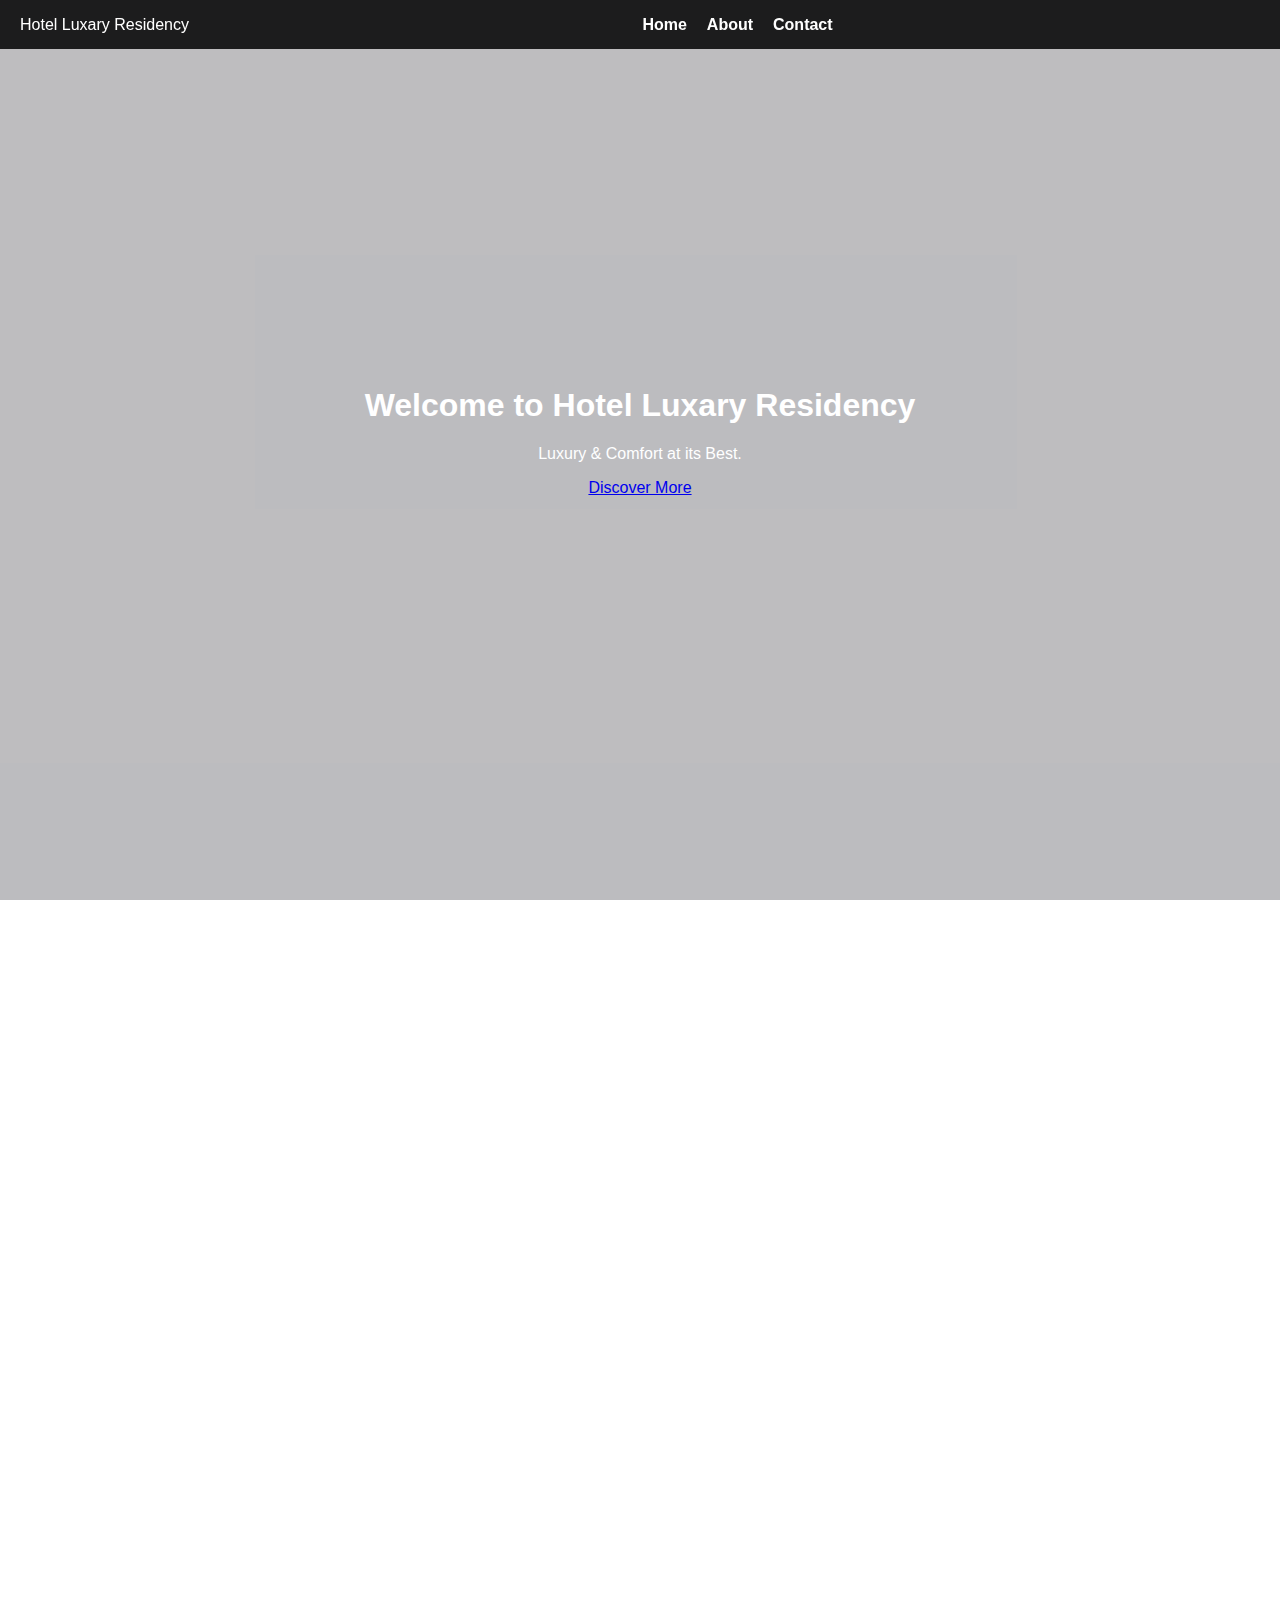
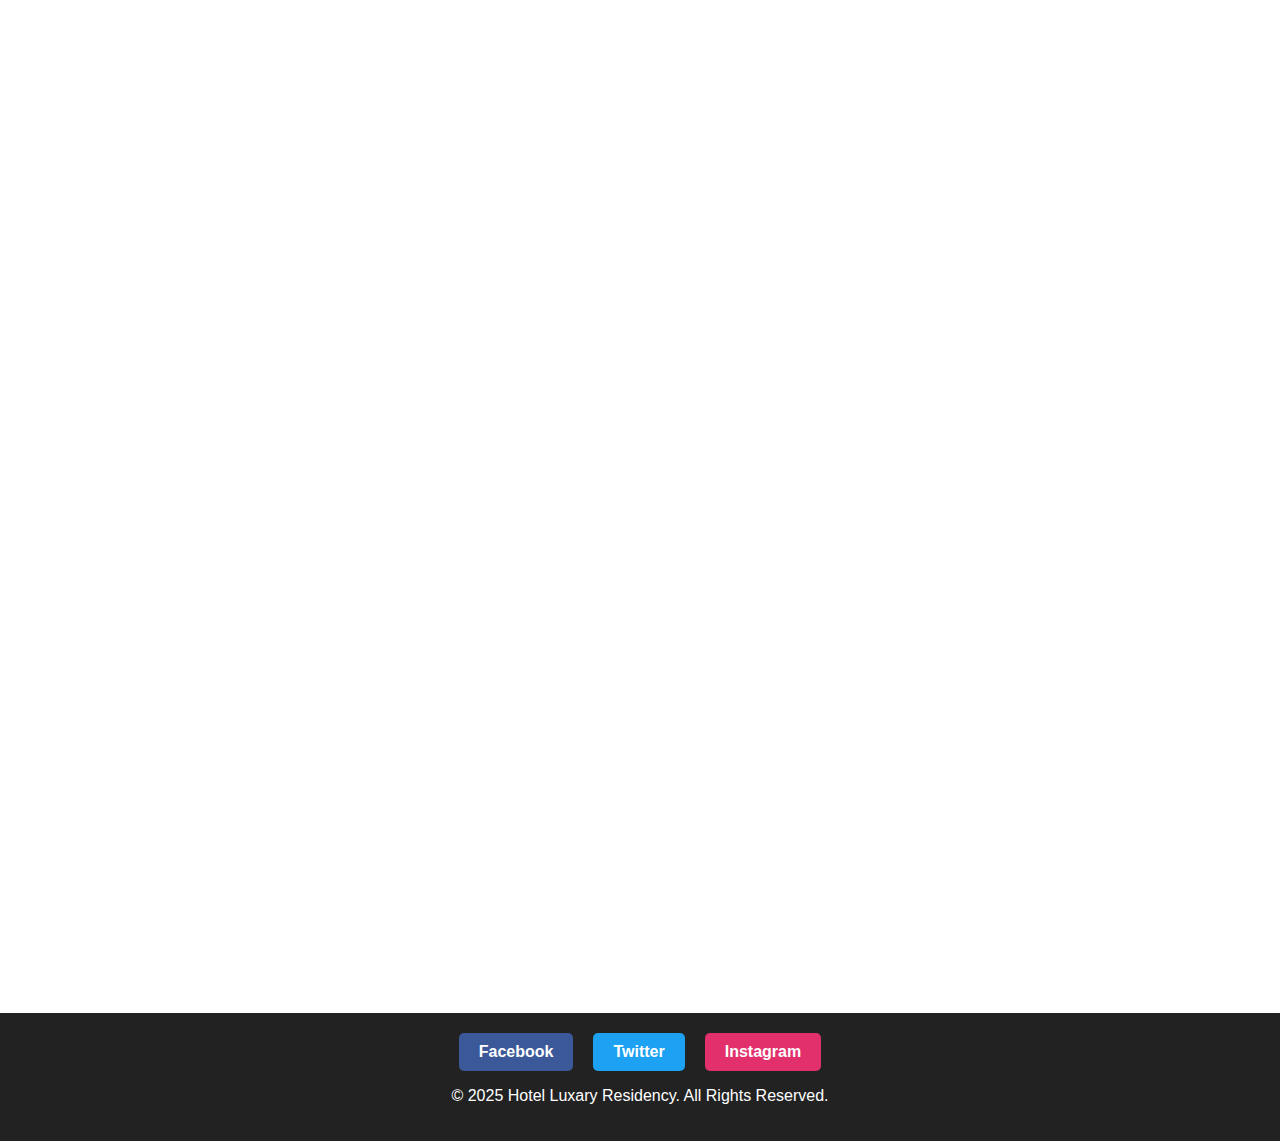
<file: Week-I Task/index.html>
<!DOCTYPE html>
<html lang="en">
<head>
    <meta charset="UTF-8">
    <meta name="viewport" content="width=device-width, initial-scale=1.0">
    <title>Hotel Luxary Residency</title>
    <link rel="stylesheet" href="style.css">
</head>
<body>

    <!-- Navbar -->
    <header>
        <nav class="navbar">
            <div class="logo">Hotel Luxary Residency</div>
            <ul class="nav-links">
                <li><a href="#home">Home</a></li>
                <li><a href="#about">About</a></li>
                <li><a href="#contact">Contact</a></li>
            </ul>
            <div class="menu-toggle">&#9776;</div>
        </nav>
    </header>

    <!-- Hero Section -->
    <section id="home">
        <div class="hero-content">
            <h1>Welcome to Hotel Luxary Residency</h1>
            <p>Luxury & Comfort at its Best.</p>
            <a href="#about" class="btn">Discover More</a>
        </div>
    </section>

    <!-- About Section -->
    <section id="about">
        <h2>About Us</h2>
        <p>Experience world-class hospitality and top-notch services at Hotel Luxary Residency.</p>
    </section>

    <!-- Contact Section -->
    <section id="contact">
        <h2>Contact Us</h2>
        <p>Email: support@hoteluxres.com</p>
        <p>Phone: +123 456 7890</p>
    </section>

    <script src="script.js"></script>

</body>

<!-- Footer Section -->
<footer>
    <div class="social-media">
        <a href="https://www.facebook.com/" target="_blank" class="icon fb">Facebook</a>
        <a href="https://www.twitter.com/" target="_blank" class="icon twitter">Twitter</a>
        <a href="https://www.instagram.com/" target="_blank" class="icon insta">Instagram</a>
    </div>
    <p>&copy; 2025 Hotel Luxary Residency. All Rights Reserved.</p>
</footer>
</html>
</file>
<file: Week-I Task/style.css>
/* General Styles */
body {
    font-family: 'Arial', sans-serif;
    margin: 0;
    padding: 0;
    box-sizing: border-box;
}

/* Navbar */
.navbar {
    display: flex;
    justify-content: space-between;
    align-items: center;
    padding: 15px 20px;
    background: rgba(0, 0, 0, 0.85);
    color: white;
    position: fixed;
    width: 100%;
    top: 0;
    left: 0;
    z-index: 1000;
}

/* Section Styling with Backgrounds */
section {
    padding: 80px 20px;
    text-align: center;
    color: white;
    background-size: cover;
    background-position: center;
    background-repeat: no-repeat;
}

/* Hero Section Background */
#home {
    height: 78vh;
    background: url('https://dynamic-media-cdn.tripadvisor.com/media/photo-o/15/12/a7/6e/hotel-facade.jpg?w=1200&h=-1&s=1') no-repeat center center/cover;
    display: flex;
    justify-content: center;
    align-items: center;
}

/* About Section Background */
#about {
    background: url('https://www.ohotelsindia.com/pune/images/13c6386862540c41822c39464b130b65.jpg') no-repeat center center/cover;
    min-height: 79vh;
}

/* Contact Section Background */
#contact {
    background: url('https://images.pexels.com/photos/14036250/pexels-photo-14036250.jpeg?auto=compress&cs=tinysrgb&w=1260&h=750&dpr=1') no-repeat center center/cover;
    min-height: 80vh;
}

/* Dark Overlay for Readability */
section::before {
    content: "";
    position: absolute;
    top: 0;
    left: 0;
    width: 100%;
    height: 100%;
    background: rgba(137, 135, 140, 0.234); /* Dark overlay */
    z-index: 1;
}

/* Ensuring Content Stays Above Overlay */
section > * {
    position: relative;
    z-index: 2;
}

/* Sticky Navbar with Scroll Effect */
.navbar {
    display: flex;
    justify-content: space-between;
    align-items: center;
    padding: 15px 20px;
    background: rgba(0, 0, 0, 0.85);
    color: white;
    position: fixed;
    width: 100%;
    top: 0;
    left: 0;
    z-index: 1000;
    transition: background 0.3s ease-in-out;
}

.navbar.scrolled {
    background: rgba(0, 0, 0, 0.95); /* Darker shade on scroll */
}

/* Align Navbar Links Side by Side */
.nav-links {
    display: flex;
    gap: 20px;
    list-style: none;
    margin: 0;
    padding: 0;
}

.nav-links li a {
    text-decoration: none;
    color: white;
    font-weight: bold;
    transition: color 0.3s ease;
}

.nav-links li a:hover {
    color: #f4b400; /* Highlight color */
}

/* Footer Section */
footer {
    background-color: #222;
    color: #fff;
    text-align: center;
    padding: 20px 0;
    position: relative;
    z-index: 2;  /* Ensures visibility above background overlays */
}

.social-media {
    display: flex;
    justify-content: center;
    gap: 20px;
    margin-bottom: 10px;
}

.icon {
    text-decoration: none;
    color: #fff;
    font-weight: bold;
    padding: 10px 20px;
    border-radius: 5px;
    transition: background 0.3s ease, transform 0.2s ease;
}

.fb {
    background-color: #3b5998;
}

.twitter {
    background-color: #1da1f2;
}

.insta {
    background-color: #e1306c;
}

.icon:hover {
    transform: scale(1.1); /* Slight zoom effect */
    opacity: 0.9;
}
</file>
